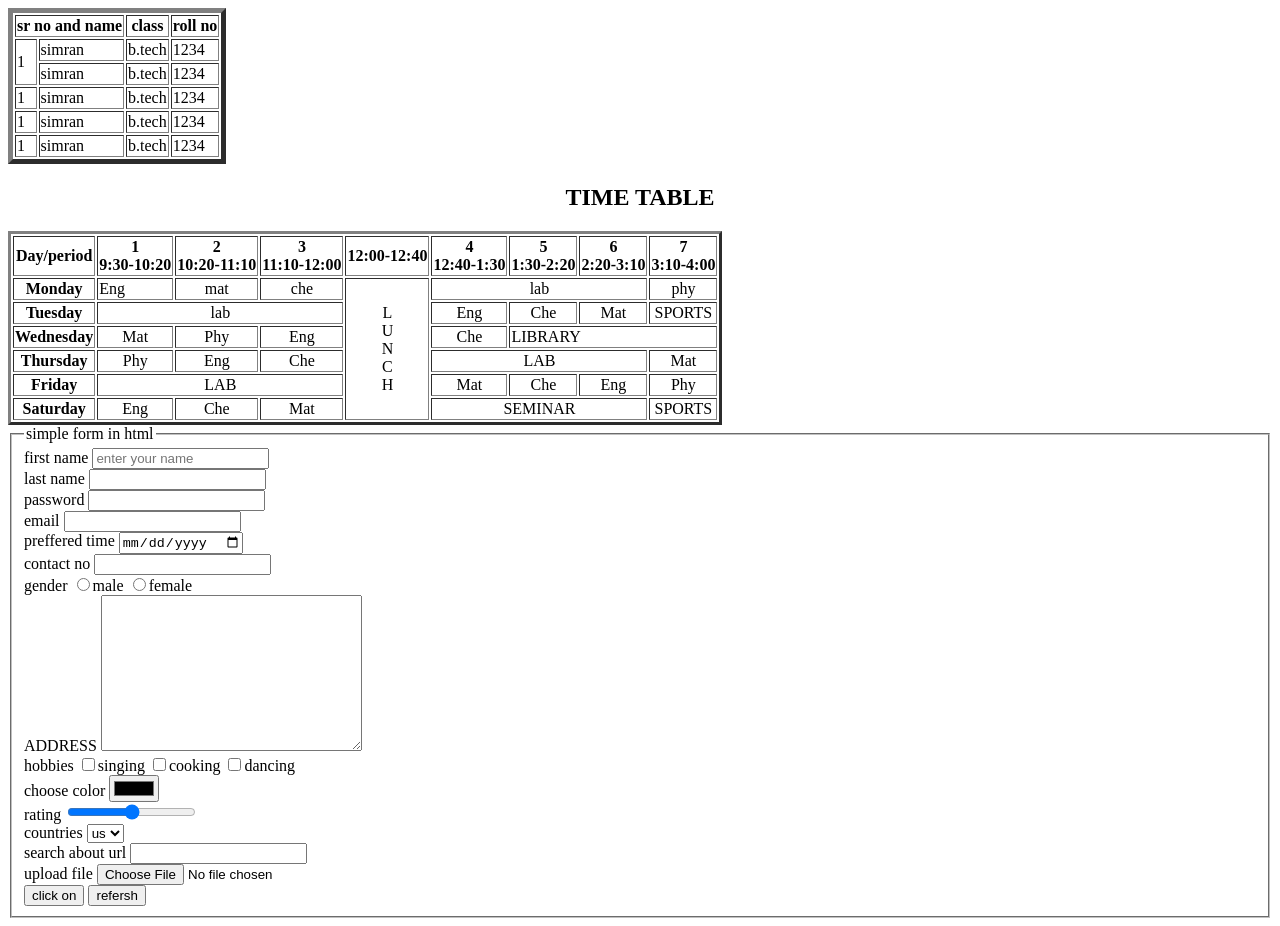
<file: html/index.html>
<!DOCTYPE html>
<html lang="en">
<head>
    <meta charset="UTF-8">
    <meta name="viewport" content="width=device-width, initial-scale=1.0">
    <title>Document</title>
</head>
<body>
<!-- what is full stack :- coblmation of three tiers
    backhead +data based + frent head

   1. frent head:- hlml css  javascript

   2.  back head:- php, java, python 

   3. html :- basic structure of the web page

   4.  css :- to provide the styling to the web page

    5. javascript :-provide logical functionality.

   6.  html :- hyper text markup langauge. markup langauge  mean we have star tag and end tag name and provide web browers output

   7.  html vargern :- currenty we use html5

   8. devpler name html is tim barner lee

     -->

<!--     
    <h1>HELLO</h1>
    <h2>hello2</h2>
    <h3>hello3</h3>
    <h4>hello4</h4>
    <h5>hello</h5>
    <h6>hello6</h6>

    <p>Lorem ipsum dolor sit amet, consectetur adipisicing elit. Praesentium hic cum accusamus inventore, vitae ab.</p>
    <pre>Lorem ipsum dolor sit amet consectetur adipisicing elit. Error, consectetur                  . Dolor harum soluta sunt.</pre>
    <u>hello word</u><br>
    <i>hollo sir</i><br>
    <small>hello</small><br>
    <del>to word</del><br>
    <em>hello</em><br>
    <mark>to word of write</mark><br>
    <b>super name</b><br>
    <ins>i am to go</ins><br>
    <i>to go rite side</i><br>
    <hr>
    <strong>to wifi con </strong><br>
    <a href="https://getbootstrap.com/docs/5.3/getting-started/introduction/" target="_blank">boststape</a> -->

<!-- 

    <img src="C:\Users\sr070\OneDrive\Pictures\Screenshots\my2.png" alt="sumit pic" height="200" width="200">
    <a href="https://getbootstrap.com/docs/5.3/getting-started/introduction/" target="_blank">
        <img src="C:\Users\sr070\OneDrive\Pictures\Screenshots\my2.png" alt="ss">
    </a><br>

    h<sub>2</sub>o <br>   
    a<sup>2</sup>+b <sup>2</sup>
    <br> 
    <ol type="A">
        <li>sumit rana</li>
        <li>sumit rana</li>
        <li>sumit rana</li>
        <li>sumit rana</li>


    </ol>
    <br>
    <ul type="square">
        <li>sumit rana</li>
        <li>sumit rana</li>
        <li>sumit rana</li>
        <li>sumit rana</li>
    </ul>
    <br> -->
    <!-- <dl>
        <dt>sumit</dt>
        <dd>i am doing job</dd>
        <dt>sumit</dt>
        <dd>i am doing job</dd>
        <dt>sumit</dt>
        <dd>i am doing job</dd>
        <dt>sumit</dt>
        <dd>i am doing job</dd>
    </dl> -->
    <!--  table tag  -->
  <table border="5" >
   <tr>
    <th colspan="2">sr no and name</th>
   
    <th>class</th>
    <th>roll no</th>
   </tr>
 <tr>
    <td rowspan="2">1</td>
    <td>simran</td>
    <td>b.tech</td>
    <td>1234</td>
 </tr>
 <tr>
   
    <td>simran</td>
    <td>b.tech</td>
    <td>1234</td>
  </tr>
  <tr>
    <td>1</td>
    <td>simran</td>
    <td>b.tech</td>
    <td>1234</td>
</tr>
<tr>
    <td>1</td>
    <td>simran</td>
    <td>b.tech</td>
    <td>1234</td>
</tr>
<tr>
    <td>1</td>
    <td>simran</td>
    <td>b.tech</td>
    <td>1234</td>
</tr>
</table>

<table border="3"><h2><center>TIME TABLE</center></h2>
    <tr>
    <th>Day/period</th>
    <th><center>1</center>9:30-10:20</th>
    <th><center>2</center>10:20-11:10</th>
    <th><center>3</center>11:10-12:00</th>
    <th><center></center>12:00-12:40</th>
    <th><center>4</center>12:40-1:30</th>
    <th><center>5</center>1:30-2:20</th>
    <th><center>6</center>2:20-3:10</th>
    <th><center>7</center>3:10-4:00</th>
    </tr>

    <tr><th><center>Monday</center></th><td>Eng</td>
    <td><center>mat</center></td>
    <td><center>che</center></td>
    
    <td rowspan="6"><center>L<br>U<br>N<br>C<br>H</center></td>
    <td colspan="3"><center>lab</center></td>
    
    <td><center>phy</center></td>
    </tr>

    <tr>
        <th><center>Tuesday</center></th>
        <td colspan="3"><center>lab</center></td>
        
        
        <td><center>Eng</center></td>
        <td><center>Che</center></td>
        <td><center>Mat</center></td>
        <td><center>SPORTS</center></td>
    </tr>
    <tr>
    <th><center>Wednesday</center></th>
    <td><center>Mat</center></td>
    <td><center>Phy</center></td>
    <td><center>Eng</center></td>
    <td><center>Che</center></td>
    <td colspan="3">LIBRARY</td>
    </tr>
    <tr>
        <th><center>Thursday</center></th>
        <td><center>Phy</center></td>
        <td><center>Eng</center></td>
        <td><center>Che</center></td>
        <td colspan="3"><center>LAB</center></td>
        <td><center>Mat</center></td>

    </tr>
    <tr>
        <th><center>Friday</center></th>
        <td colspan="3"><center>LAB</center></td>
        <td><center>Mat</center></td>
        <td><center>Che</center></td>
        <td><center>Eng</center></td>
        <td><center>Phy</center></td>
    </tr>
    <tr>
        <th><center>Saturday</center></th>
        <td><center>Eng</center></td>
        <td><center>Che</center></td>
        <td><center>Mat</center></td>
        <td colspan="3"><center>SEMINAR</center></td>
        <td><center>SPORTS</center></td>
    </tr>

</table>

<!--  form: to collect the input from the user  -->
<form>
    <fieldset>
        <legend>simple form in html</legend>
        <label>first  name</label>
        <input type="text" required placeholder="enter your name"><br>
          <label>last name</label>
        <input type="text"><br>
          <label>password</label>
        <input type="password"><br>
          <label>email</label>
        <input type="email"><br>
          <label>preffered time</label>
        <input type="date"><br>
          <label>contact no</label>
        <input type="tel"><br>
          <label>gender</label>
        <input type="radio" name="gen">male
          <input type="radio"name="gen">female<br>
          <label>ADDRESS</label>
          <textarea rows="10" cols="30"></textarea><br>
          <label for="">hobbies</label>
          <input type="checkbox">singing
            <input type="checkbox">cooking
              <input type="checkbox">dancing<br>
              <label>choose color</label>
              <input type="color"><br>
              <label>rating</label>
              <input type="range"><br>
              <label for="">countries</label>
              <select>
                <option>us</option>
                 <option>us</option>
                  <option>us</option>
                   <option>us</option>
              </select><br>
              <label>search about url</label>
              <input type="url"><br>
              <label>upload file</label>
              <input type="file"><br>
              <button type="submit">click on</button>
               <button type="reset">refersh</button>
    </fieldset>
</form>
<!-- what is attribute
 what is html element 
 what is attribute
 what is meta tags
 what is css
 types of css
 difference etwen inlne elemnt and block element
 what is semantic tag
 self cosing tag 
 boilerlate
 current vesrion html
what is the dffeence bw html and html5.
-->


    
</body>
</html>
</file>
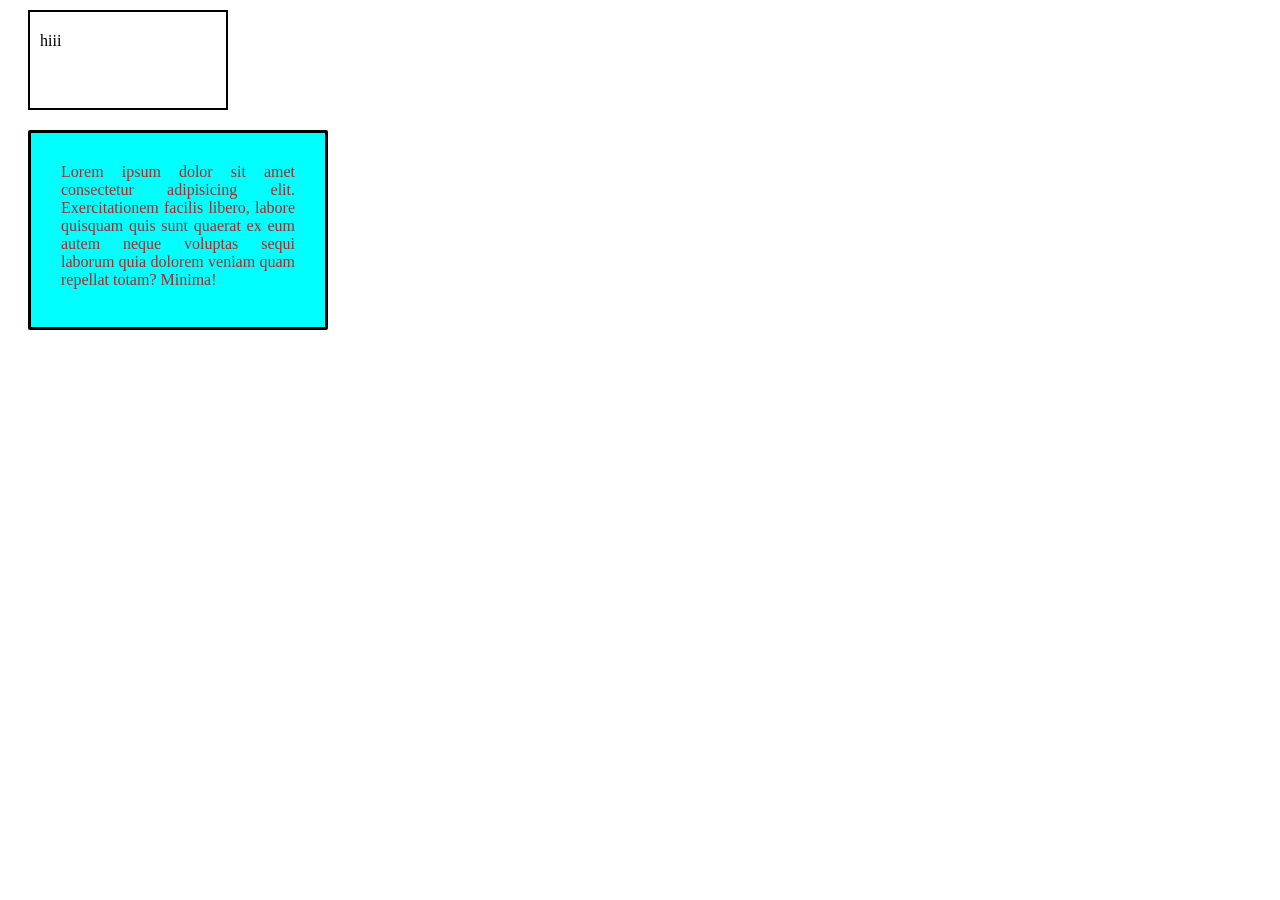
<file: html/boxmodel.html>
<!DOCTYPE html>
<html lang="en">
<head>
    <meta charset="UTF-8">
    <meta name="viewport" content="width=device-width, initial-scale=1.0">
    <title>box model</title>
    <link rel="stylesheet" href="../css/boxtasks.css">
    <style>
        .container{
            height:100px;
            width:200px;
            border:2px solid black;
            padding: 20px 40px 30px 10px;
            box-sizing: border-box;
            margin: 10px 30px 20px 20px;
        }
        .ss{
            width: 300px;
            height: 200px;
            border: 3px solid black;
            padding: 30px;
            margin: 20px;
            box-sizing: border-box;
            background-color: aqua;
            color: brown;
            border-radius: 2px;
            text-align: justify;
            /* text-transform: uppercase; */
            /* text-indent: 30px; */
            /* text-decoration-line: underline ; */
            /* text-decoration-style: wavy;
            text-decoration-thickness: 2px;
            text-decoration-color: aquamarine;
            line-height: 60px;
            word-spacing: 20px;
            letter-spacing: 20px;
            text-shadow: 3px 3px 1px rgb(166, 12, 37); */

            
        }
        .ss1{
            width: 300px;
            height: 200px;
            border: 3px solid black;
            padding: 30px;
            margin-left: 300px;
            box-sizing: border-box;
            background-color: aqua;
            color: brown;
            border-radius: 2px;
            /* justify-self: center; */
            background-image: image("C:\Users\sr070\OneDrive\Desktop\redstore\images\w1 (3).jpg");


            
        }
        .ss2{
            width: 300px;
            height: 200px;
            border: 3px solid black;
            padding: 30px;
            margin: 20px;
            box-sizing: border-box;
            background-color: aqua;
            color: brown;
            border-radius: 2px;
            justify-self: center;


            
        }
        .ss3{
            width: 300px;
            height: 200px;
            border: 3px solid black;
            padding: 30px;
            margin-right: 300px;
            box-sizing: border-box;
            background-color: aqua;
            color: brown;
            border-radius: 2px;
            justify-self: end;


            
        }
        .ss4{
            width: 300px;
            height: 200px;
            border: 3px solid black;
            padding: 30px;
            margin: 20px;
            box-sizing: border-box;
            background-color: aqua;
            color: brown;
            border-radius: 2px;
            justify-self: end;


            
        }
        .ss5{
            width: 300px;
            height: 200px;
            border: 3px solid black;
            padding: 30px;
            margin: 20px;
            box-sizing: border-box;
            background-color: aqua;
            color: brown;
            border-radius: 2px;
            justify-self: end;


            
        }
        .ss6{
            width: 300px;
            height: 200px;
            border: 3px solid black;
            padding: 30px;
            margin-right: 300px;
            box-sizing: border-box;
            background-color: aqua;
            color: brown;
            border-radius: 2px;
            justify-self: end;


            
        }
        /* .ss7{
            width: 300px;
            height: 200px;
            border: 3px solid black;
            padding: 30px;
            margin: 20px;
            box-sizing: border-box;
            background-color: aqua;
            color: brown;
            border-radius: 2px;
            justify-self: end; */


            
        
        .ss8{
            width: 300px;
            height: 200px;
            border: 3px solid black;
            padding: 30px;
            margin-left: 300px;
            box-sizing: border-box;
            background-color: aqua;
            color: brown;
            border-radius: 2px;
            justify-self: start;


            
        }
        .ss9{
            width: 300px;
            height: 200px;
            border: 3px solid black;
            padding: 30px;
            margin: 20px;
            box-sizing: border-box;
            background-color: aqua;
            color: brown;
            border-radius: 2px;
            justify-self: start;


            
        }
        .s1{
          height:300px;
          width:400px;
          /* border: 2px solid black; */
       /* border-width: 3px;
       border-style: solid;
       border-color: black; */
       /* border-top-width: 10px;
       border-top-style: dotted;
       border-top-color: aquamarine;
       border-left-width: 10px;
       border-left-style: dotted;
       border-left-color: aquamarine; */
       border: 5px solid black;
       /* border-radius: 15px; */
       border-top-left-radius: 20px;
       border-bottom-right-radius:20px;
       font-size: 30px;
       font-weight: bold;
       font-style: italic;
       font-family:'Lucida Sans', 'Lucida Sans Regular', 'Lucida Grande', 'Lucida Sans Unicode', Geneva, Verdana, sans-serif;
       font-variant: small-caps;

        }
        
    </style>
</head>
<body>
    <!--  box model :- it is reactangle based box which consist these content 
      content>padding>border>margin
      content :- nornam text inside the box
      padding:- extra space arrounding the content
      border:it is container outside the box
      margin:- outerspace of the border side.
      -->
    <div class="container">
          hiii
    </div>

    <div class="ss">
        Lorem ipsum dolor sit amet consectetur adipisicing elit. Exercitationem facilis libero, 
        labore quisquam quis sunt quaerat ex eum autem neque voluptas sequi laborum quia dolorem veniam quam repellat totam? Minima!
    </div>
     <!-- <div class="ss1">
        Lorem ipsum dolor sit amet consectetur adipisicing elit. Exercitationem facilis libero, 
        labore quisquam quis sunt quaerat ex eum autem neque voluptas sequi laborum quia dolorem veniam quam repellat totam? Minima!
    </div>
     <div class="ss2">
        Lorem ipsum dolor sit amet consectetur adipisicing elit. Exercitationem facilis libero, 
        labore quisquam quis sunt quaerat ex eum autem neque voluptas sequi laborum quia dolorem veniam quam repellat totam? Minima!
    </div>
     <div class="ss3">
        Lorem ipsum dolor sit amet consectetur adipisicing elit. Exercitationem facilis libero, 
        labore quisquam quis sunt quaerat ex eum autem neque voluptas sequi laborum quia dolorem veniam quam repellat totam? Minima!
    </div>
     <div class="ss4">
        Lorem ipsum dolor sit amet consectetur adipisicing elit. Exercitationem facilis libero, 
        labore quisquam quis sunt quaerat ex eum autem neque voluptas sequi laborum quia dolorem veniam quam repellat totam? Minima!
    </div>
    <div class="ss5">
        Lorem ipsum dolor sit amet consectetur adipisicing elit. Exercitationem facilis libero, 
        labore quisquam quis sunt quaerat ex eum autem neque voluptas sequi laborum quia dolorem veniam quam repellat totam? Minima!
    </div>
    <div class="ss6">
        Lorem ipsum dolor sit amet consectetur adipisicing elit. Exercitationem facilis libero, 
        labore quisquam quis sunt quaerat ex eum autem neque voluptas sequi laborum quia dolorem veniam quam repellat totam? Minima!
    </div>
    <!-- <div class="ss7">
        Lorem ipsum dolor sit amet consectetur adipisicing elit. Exercitationem facilis libero, 
        labore quisquam quis sunt quaerat ex eum autem neque voluptas sequi laborum quia dolorem veniam quam repellat totam? Minima!
    </div> 
    <div class="ss8">
        Lorem ipsum dolor sit amet consectetur adipisicing elit. Exercitationem facilis libero, 
        labore quisquam quis sunt quaerat ex eum autem neque voluptas sequi laborum quia dolorem veniam quam repellat totam? Minima!
    </div>
    <div class="ss9">
        Lorem ipsum dolor sit amet consectetur adipisicing elit. Exercitationem facilis libero, 
        labore quisquam quis sunt quaerat ex eum autem neque voluptas sequi laborum quia dolorem veniam quam repellat totam? Minima!
    </div>
     <div class="s1">
        Lorem ipsum dolor sit amet consectetur adipisicing elit. Exercitationem facilis libero, 
        labore quisquam quis sunt quaerat ex eum autem neque voluptas sequi laborum quia dolorem veniam quam repellat totam? Minima!
    </div>
<!-- 
    box model tasks 

    <div class="t1">

    </div>


    <div class="t2">

    </div>

    <div class="t3">
        <p>Lorem ipsum, dolor sit amet consectetur adipisicing elit. Voluptates, voluptas! Quod consequatur neque reprehenderit, temporibus nemo repudiandae laudantium id perspiciatis molestiae porro, excepturi in omnis voluptatum voluptates non perferendis unde.</p>

    </div>

    <div>
        <div class="tw1"></div>
        <div class="tw2"></div>
    </div>

    <div class="t5">
          t5
    </div>
    <div class=" t6">

    </div>
    <div class="t7">

    </div>
    <div class="t8">

    </div>
<br><br>

    <div class="t9">

    </div>
    <br><br>
    <div class="t10">
      
    </div>
    <br><br>
    <div class="t11">


    </div>
    <br><br>
    <div class="t12">
        <p>Lorem ipsum dolor sit amet consectetur adipisicing elit. Quas perferendis, tempore inventore nemo voluptas saepe vero minus laborum tenetur aspernatur sunt ea sequi? Laborum vero perferendis, consectetur est beatae quae.</p>
    </div>
    <div class="t112">
        <p>Lorem ipsum dolor sit amet consectetur adipisicing elit. Aperiam vel, exercitationem magni voluptatum reprehenderit debitis, quae enim et deserunt pariatur quam, quod similique quidem amet hic aliquam non sequi sint!</p>
    </div>
    <br><br>
    <div class="t13">
    <p>Lorem ipsum dolor sit amet consectetur, adipisicing elit. A libero illo corrupti deserunt magni odit sit repellat? Quibusdam eius tempora iure, quam alias maxime nulla dolorem fugiat obcaecati deleniti accusamus.</p>
    </div>
    <div class="t113">
      <p>Lorem ipsum dolor sit, amet consectetur adipisicing elit. Maiores natus ipsam officiis omnis alias unde quaerat! Sequi sint praesentium quia perspiciatis odit quod dolor, ullam id reiciendis velit earum facere!</p>
    </div>

    <div class="t14" >
        <h1>hello world</h1>
        <p>Lorem ipsum dolor sit amet consectetur adipisicing elit. Obcaecati consequuntur autem nulla aliquid recusandae neque dolore saepe laudantium ipsa, est beatae alias officiis eius quibusdam voluptatum magni impedit vero. Eligendi.</p>
    </div>

<p style="background-image: url('C:\Users\sr070\OneDrive\Desktop\redstore\images\w1 (3).jpg'); " >
Lorem ipsum dolor sit amet consectetur, adipisicing elit. Mollitia nihil dignissimos eius sit consequuntur officia maxime sunt, repellat earum ullam, similique obcaecati non nisi enim blanditiis ad possimus iusto vero.
</p> -->



    




</body>
</html>
</file>
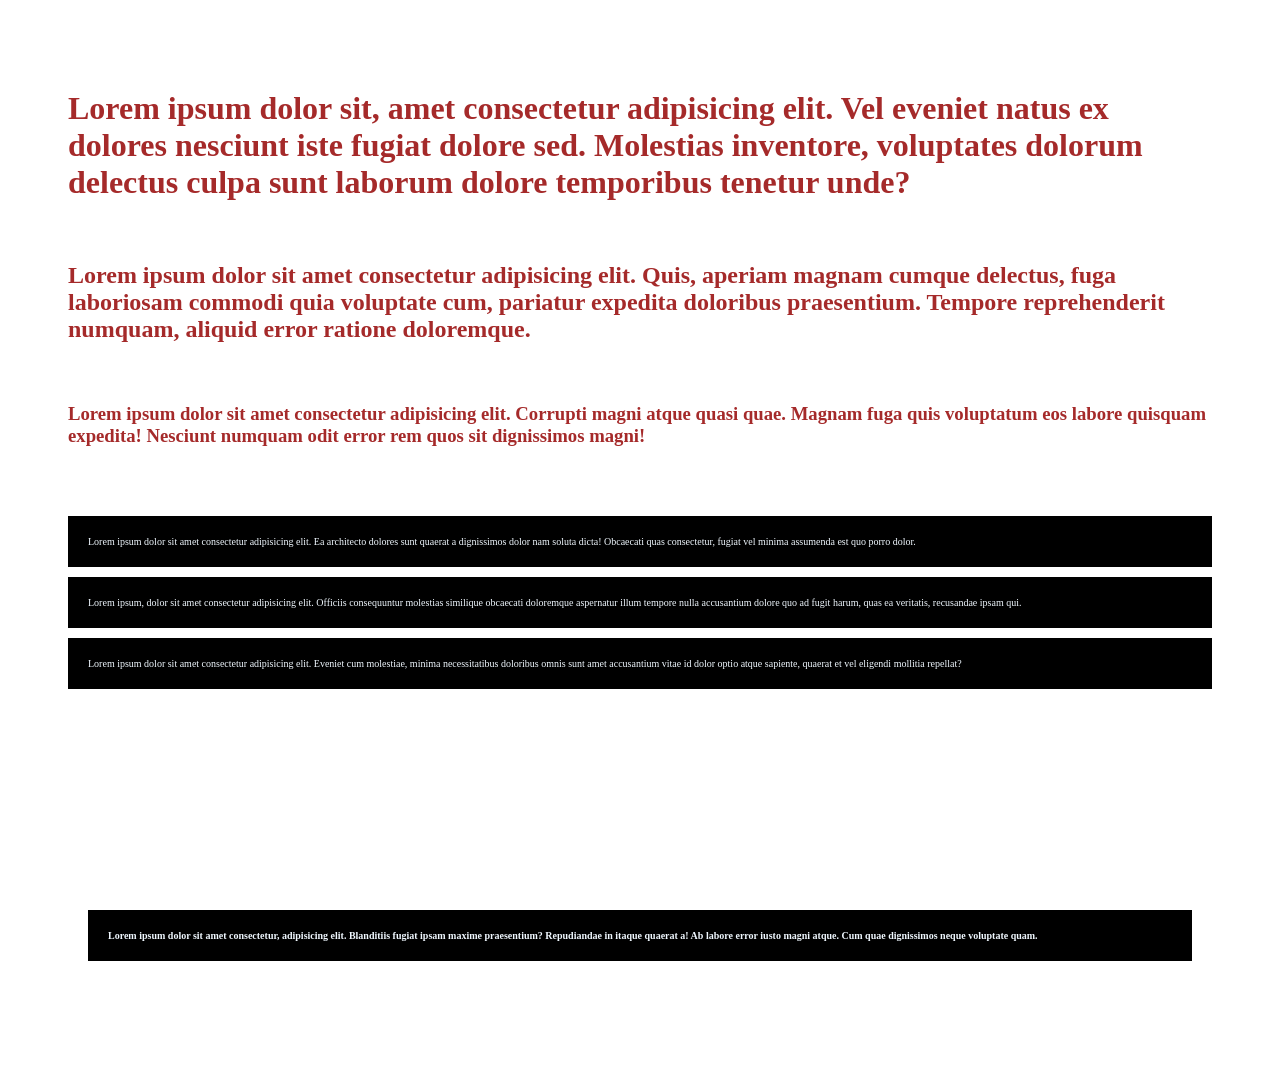
<file: html/day1.html>
<!DOCTYPE html>
<html lang="en">
<head>
    <meta charset="UTF-8">
    <meta name="viewport" content="width=device-width, initial-scale=1.0">
    <title>Document</title>
    <link rel="stylesheet" href="../css/tasts.css">
    <!-- intarnal -->
     <style>
        
            /* font-size: 45px;
            background-color: blueviolet;
            color: black;
        } */
         /* h2{
            color: blue;
            font-size: 20px;
         }
         div{
            width: 50px;
            height: 50px;
            background-color: aquamarine;

         }
         p{
            color: chocolate;

         } */


     </style>
</head>
<body>
    <!-- css :- css is stands for cascading style sheets.
     which is use to make a interactive wbsites
     it provides the styling to the basic structue of the web page.
     css make respnsive layout.
     we have three tpesof css
     inline :
     extenal
     inernal

      -->
     <!-- linline -->
      <!-- <p >Lorem ipsum dolor sit amet consectetur adipisicing elit. Esse corporis rerum blanditiis rem tempora quod ullam cum odio, tempore a?</p> -->

      <!-- selecter:- 
      
           simpal selecter:- element selecter(name),class(.),id(#),univrasal(*) 
           commicater selecter:- grup selecter(,), decs  selecter(spec), seb chaild(<)
           prsudo class and prsudo element-: :link,::after,::
           attribute selecter:- input[type="text"]
      -->
    


                      <!-- tasks to css based -->
                       <!-- inline css -->
         <!-- <h1 style=" color: aqua; font-size: 50px;">1.hello i am student</h1>  -->
         
         <!-- <p style="background-color: blueviolet; text-align: center;"> 2.Lorem ipsum dolor sit amet consectetur, adipisicing elit. Sed dolor illo sint quia quod. Veritatis modi quam amet nostrum pariatur!</p> -->
         <!-- <button type="button" style="background-color: brown; color: azure; padding: 15px;">click on</button> -->

                <!-- interanl css -->
         
        <!-- <h2>heloo hello hello</h2> -->

        <!-- <div>
            
        </div> -->

        <!-- <p>Lorem ipsum dolor sit amet consectetur, adipisicing elit. Eius asperiores recusandae tempora a, ad placeat laboriosam, provident quia accusamus dolor magnam doloremque earum reiciendis voluptas minus qui! Modi, iste sint?</p> -->

                      <!-- external css -->

        <!-- <div>

        </div>
        <button type="button">button</button>

        <h1 id="box">Lorem ipsum dolor sit amet consectetur adipisicing elit. Delectus fuga rerum corporis consequatur dolorum, ratione placeat, officia quis accusantium minus harum error tempore vero dolor suscipit. Hic necessitatibus totam consectetur.</h1>
        <div class="card"></div>
        <div class="card"></div>
        <div class="card"></div>
        <div class="card"></div> -->




        <!-- css selector tasks -->


        <!-- <p>Lorem ipsum dolor sit amet, consectetur adipisicing elit. Inventore repellat quo assumenda nemo reprehenderit repellendus est, dolores quae cupiditate in accusamus quas similique quibusdam voluptatum saepe rem accusantium quia expedita?</p>
        <p id="musi2">Lorem ipsum dolor sit amet consectetur adipisicing elit. <mark> Nam magni perferendis quisquam,</mark> mollitia temporibus itaque id tempore culpa repellat ipsam ut enim dolores asperiores vel aspernatur hic quo magnam aut.</p>
        <p>Lorem ipsum dolor sit amet consectetur adipisicing elit. Tempora reprehenderit sed aliquam repellendus voluptate illum nesciunt omnis incidunt excepturi accusamus laudantium saepe corrupti pariatur veritatis dolore, sequi fuga necessitatibus ad.</p> -->


        <!-- <h2 class="musi"><b>Lorem ipsum dolor sit amet consectetur, adipisicing elit. Minima, quisquam beatae quidem corrupti eius nisi quasi sit earum cumque! Dicta inventore saepe cum id dolores commodi explicabo, accusamus earum delectus.</b></h2> -->

        <h1>Lorem ipsum dolor sit, amet consectetur adipisicing elit. Vel eveniet natus ex dolores nesciunt iste fugiat dolore sed. Molestias inventore, voluptates dolorum delectus culpa sunt laborum dolore temporibus tenetur unde?</h1>
        <h2>Lorem ipsum dolor sit amet consectetur adipisicing elit. Quis, aperiam magnam cumque delectus, fuga laboriosam commodi quia voluptate cum, pariatur expedita doloribus praesentium. Tempore reprehenderit numquam, aliquid error ratione doloremque.</h2>
        <h3>Lorem ipsum dolor sit amet consectetur adipisicing elit. Corrupti magni atque quasi quae. Magnam fuga quis voluptatum eos labore quisquam expedita! Nesciunt numquam odit error rem quos sit dignissimos magni!</h3>


        <div>
            <p>Lorem ipsum dolor sit amet consectetur adipisicing elit. Ea architecto dolores sunt quaerat a dignissimos dolor nam soluta dicta! Obcaecati quas consectetur, fugiat vel minima assumenda est quo porro dolor.</p>
            <p>Lorem ipsum, dolor sit amet consectetur adipisicing elit. Officiis consequuntur molestias similique obcaecati doloremque aspernatur illum tempore nulla accusantium dolore quo ad fugit harum, quas ea veritatis, recusandae ipsam qui.</p>
            <p>Lorem ipsum dolor sit amet consectetur adipisicing elit. Eveniet cum molestiae, minima necessitatibus doloribus omnis sunt amet accusantium vitae id dolor optio atque sapiente, quaerat et vel eligendi mollitia repellat?</p>
        </div>


        <div>
            <h1>
                <h2>
                    <h3>
                        <p>Lorem ipsum dolor sit amet consectetur, adipisicing elit. Blanditiis fugiat ipsam maxime praesentium? Repudiandae in itaque quaerat a! Ab labore error iusto magni atque. Cum quae dignissimos neque voluptate quam.</p>
                    </h3>
                </h2>
            </h1>
        </div>
        

        

</body>  


</html>
</file>
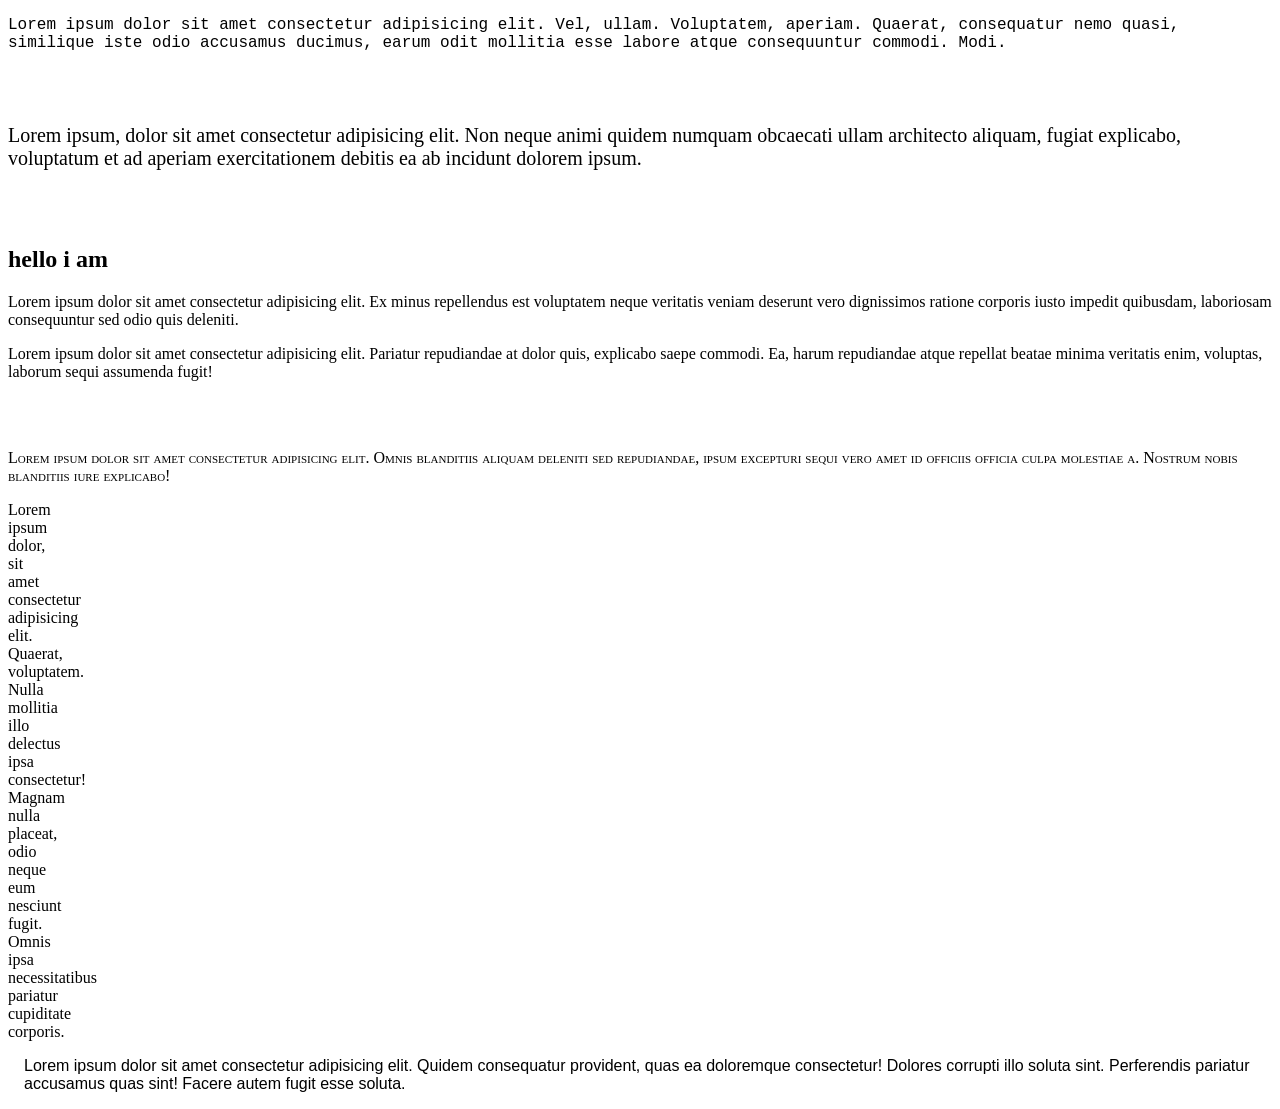
<file: html/font.html>
<!DOCTYPE html>
<html lang="en">
<head>
    <meta charset="UTF-8">
    <meta name="viewport" content="width=device-width, initial-scale=1.0">
    <title>Document</title>
</head>
<body>
    <p style="font-family: 'Courier New', Courier, monospace;">Lorem ipsum dolor sit amet consectetur adipisicing elit. Vel, ullam. Voluptatem, aperiam. Quaerat, consequatur nemo quasi, similique iste odio accusamus ducimus, earum odit mollitia esse labore atque consequuntur commodi. Modi.</p>

    <br><br>
    <p style="font-size:20px;">Lorem ipsum, dolor sit amet consectetur adipisicing elit. Non neque animi quidem numquam obcaecati ullam architecto aliquam, fugiat explicabo, voluptatum et ad aperiam exercitationem debitis ea ab incidunt dolorem ipsum.</p>
    <br><br>
    <div>
        <h2 style="font-style: bold;">hello i am </h2>
        <p>Lorem ipsum dolor sit amet consectetur adipisicing elit. Ex minus repellendus est voluptatem neque veritatis veniam deserunt vero dignissimos ratione corporis iusto impedit quibusdam, laboriosam consequuntur sed odio quis deleniti.</p>
    </div>
  <p style="font-family: 'Times New Roman', Times, serif;">
    Lorem ipsum dolor sit amet consectetur adipisicing elit. Pariatur repudiandae at dolor quis, explicabo saepe commodi. Ea, harum repudiandae atque repellat beatae minima veritatis enim, voluptas, laborum sequi assumenda fugit!
  </p><br><br>
   <p style="font-variant: small-caps;">
    Lorem ipsum dolor sit amet consectetur adipisicing elit. Omnis blanditiis aliquam deleniti sed repudiandae, ipsum excepturi sequi vero amet id officiis officia culpa molestiae a. Nostrum nobis blanditiis iure explicabo!
   </p>



   <div>
    <p style="font-family: Cambria, Cochin, Georgia, Times, 'Times New Roman', serif; max-width: 10px;">
        Lorem ipsum dolor, sit amet consectetur adipisicing elit. Quaerat, voluptatem. Nulla mollitia illo delectus ipsa consectetur! Magnam nulla placeat, odio neque eum nesciunt fugit. Omnis ipsa necessitatibus pariatur cupiditate corporis.
    </p>
   </div>


   <p style="font-weight: 300; margin: 1rem; font-family: 'Gill Sans', 'Gill Sans MT', Calibri, 'Trebuchet MS', sans-serif;">
    Lorem ipsum dolor sit amet consectetur adipisicing elit. Quidem consequatur provident, quas ea doloremque consectetur! Dolores corrupti illo soluta sint. Perferendis pariatur accusamus quas sint! Facere autem fugit esse soluta.
   </p>

   


</body>
</html>
</file>
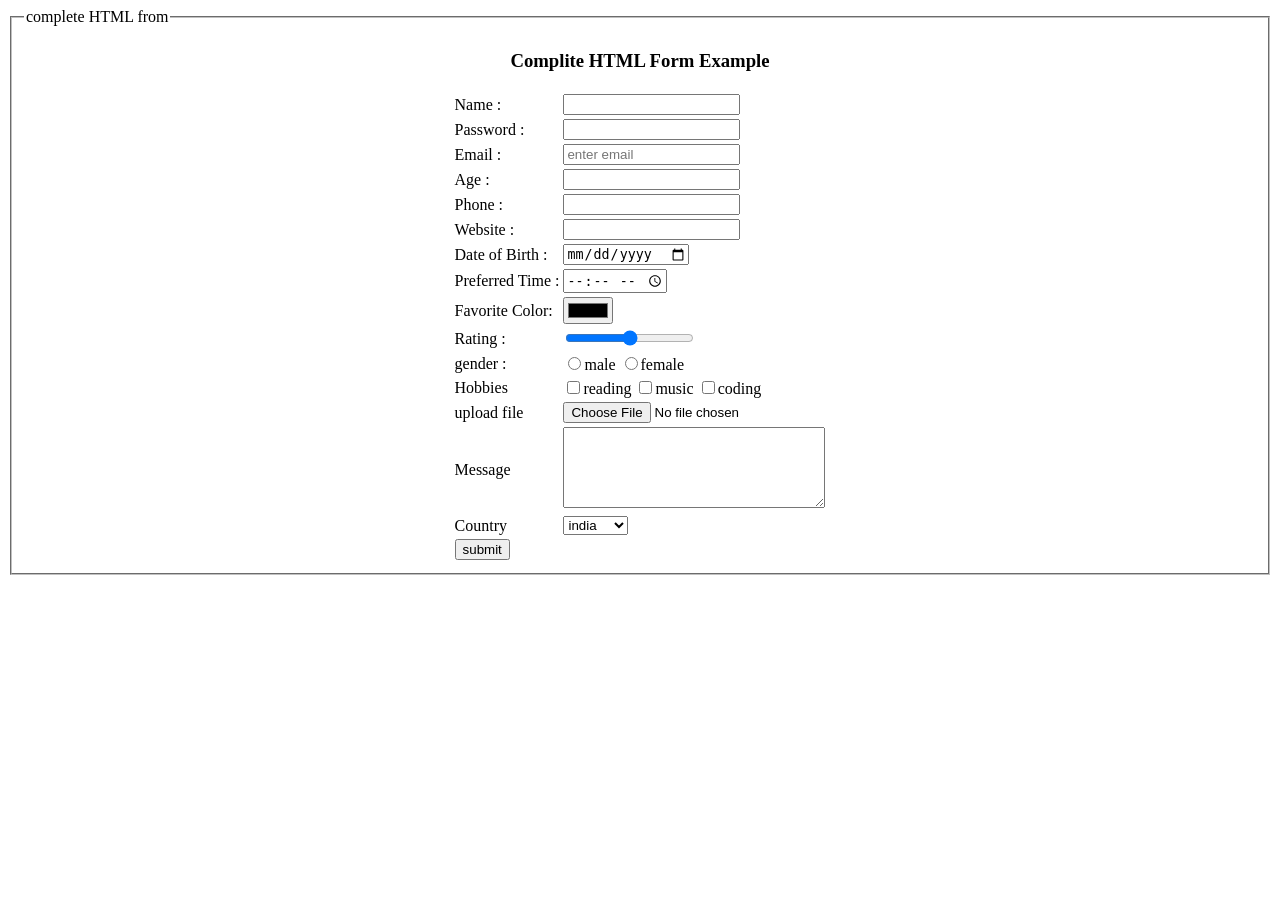
<file: html/from.html>
<!DOCTYPE html>
<html lang="en">
<head>
    <meta charset="UTF-8">
    <meta name="viewport" content="width=device-width, initial-scale=1.0">
    <title>Document</title>
</head>
<body>
    <fieldset>
        <legend>complete HTML from</legend>

        <center>
           <table>
            
            <h3>Complite HTML Form Example</h3>
            <tr>
                <td><label for="Name">Name :</label></td>
                <td><input type="text"></td>
            </tr>

            <tr>
                <td><label for="Password">Password :</label></td>
                <td><input type="password"></td>
            </tr>
            <tr>
                <td><label >Email :</label></td>
                <td><input type="email" required placeholder="enter email"></td>
            </tr>
            <tr>
                <td><label for="Age">Age :</label></td>
                <td><input type="age"></td>
            </tr>
            <tr>
                <td><label for="Phone">Phone :</label></td>
                <td><input type="tel"></td>
            </tr>
            <tr>
                <td><label for="Website">Website :</label></td>
                <td><input type="url"></td>
            </tr>
            <tr>
                <td><label for="Date">Date of Birth :</label></td>
                <td><input type="date"></td>
            </tr>
            <tr>
                <td><label for="">Preferred Time :</label></td>
                <td><input type="time"></td>
            </tr>
            <tr>
                <td><label for="color"> Favorite Color:</label></td>
                <td><input type="color"></td>
            </tr>
            <tr>
                <td><label for="Name">Rating :</label></td>
                <td><input type="range"></td>
            </tr>
            <tr>
                <td><label >gender :</label></td>
                <td><input type="radio" name=" gen">male 
                    <input type="radio" name="gen">female</td>
            </tr>
            <tr>
                <td><label for="">Hobbies</label></td>
                <td><input type="checkbox">reading
                <input type="checkbox">music
                <input type="checkbox">coding</td>
            </tr>
            <tr>
                <td><label for="">upload file</label></td>
                <td><input type="file"></td>
            </tr>
            <tr>
                <td><label for="">Message</label></td>
                <td><textarea name="" id="" cols="30" rows="5"></textarea></td>
            </tr>
            <tr>
                <td><label for="">Country</label></td>
                <td><select name="" id="">
                <option value="">india</option>
                <option value="">Chaina</option>
                <option value="">USA</option>
                 </select></td>
            </tr>
            <tr> 
                <td><input type="submit"  value="submit"></td>
            </tr>
           </table>
        </center>
    </fieldset>


    <!-- <hr>
<div style="border: 2; width: 300px; height: 30px; margin-left: 300px;" >
    <fieldset>
        <legend>from to side</legend>
        
            <form>
               <h3 style="color: chartreuse;">Registration Form</h3>
               <label for="">First Name :</label> <br>
               <input type="text" ">
               <br>
               <label for="">Last Name:</label><br>
               <input type="text"><br>
               <label for="">Email:</label><br>
               <input type="email"><br>
               <label for="">password:</label><br>
               <input type="password"><br>
               <label for="">Re-type Password:</label><br>
               <input type="password"><br>
               <label for="">Contant:</label><br>
               <input type="tel"><br>
               <label for="">Gender:</label><br>
               <select >
                <option value="">male</option>
                <option value="">female</option>
                </select><br><br>
                <input type="submit" style="background-color: chartreuse;">

            </form>
        
    </fieldset> -->
</div>
</body>
</html>
</file>
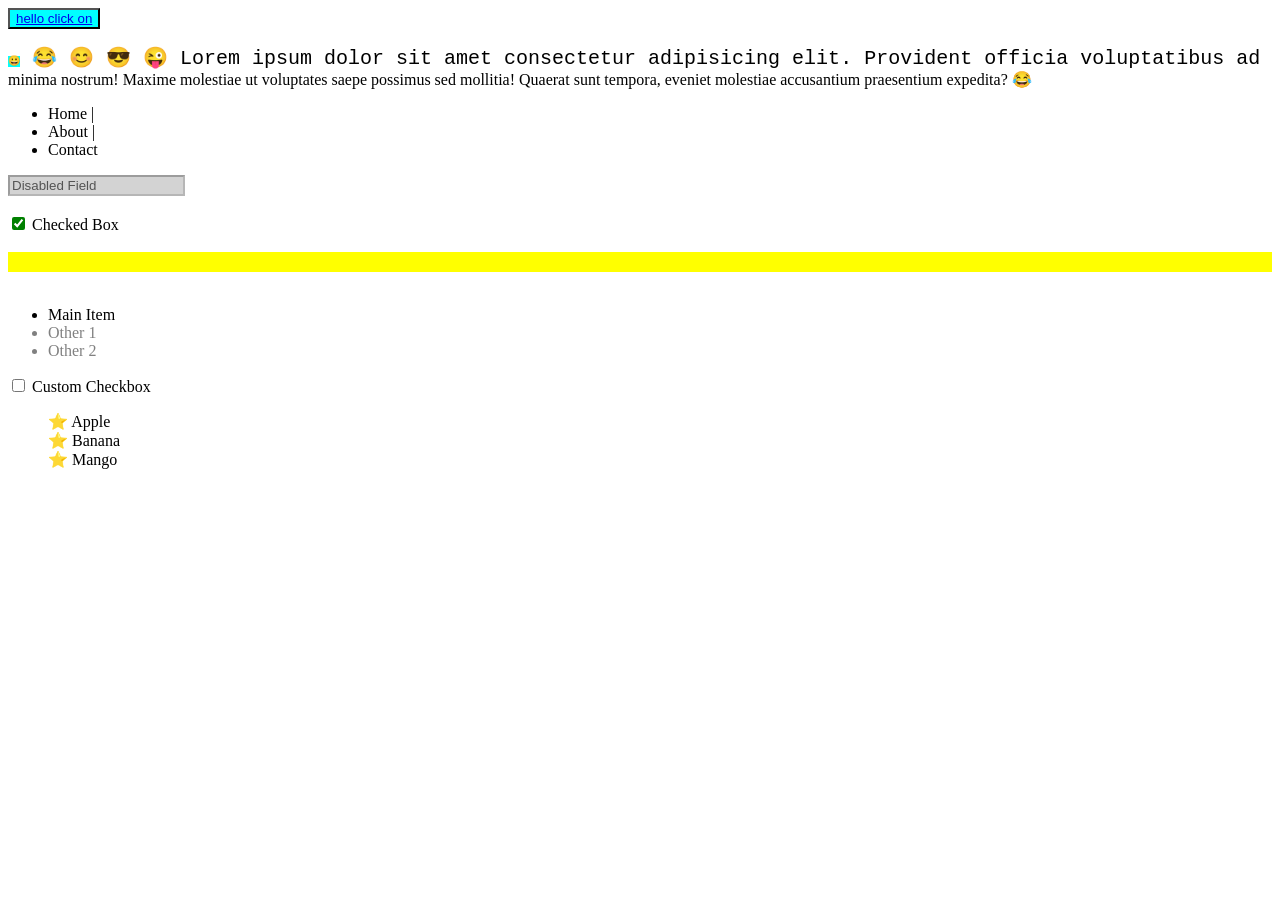
<file: html/pesudoclass.html>
<!DOCTYPE html>
<html lang="en">
<head>
    <meta charset="UTF-8">
    <meta name="viewport" content="width=device-width, initial-scale=1.0">
    <title>Document</title>
    <style>
        /* a:link{
            color: red;
        }
        a:active{
            color: green;
        }
        a:hover{
            background-color: aqua;
        }
        a:visited{
            color: hsl(271, 21%, 55%);
        }
        input:focus{
            border:5px solid black;
        }
        /* p::before{
            content: '😅';
        }
        p::after{
            content:'😅';
        } */
         /* p::first-letter{
            font-size: 20px;
            font-weight: bold;
         }
         p::first-line{
            color: aquamarine;
         }
         p::selection{
            color: pink;
         } */ 


         button,a:hover{
            background-color: aqua;
         }
         p::selection{
            background-color: brown;
         }
         button,a:active{
            color: rgb(160, 95, 96);
         }
         p::first-letter{
            font-size: 10px;
            font-weight: bold;
         }
         p::after{
            content: '😂';
         }
         /* p::before{
            content: '😂';
         }    */
         
         button,a:visited{
            color: rgb(0, 255, 179);
         }
         p::first-letter{
            background-color: aqua;
         }
         p::first-line{
            font-size: 20px;
            font-family: 'Courier New', Courier, monospace;
         }
         p::before{
            content: '😀 😂 😊 😎 😜';
         }
         /* input:checked{
            accent-color: red;
         } */
          /* input[type="cheakbox"]{
             accent-color: rgb(0, 255, 166);
          } */
          .separator li::after {
                content: " | ";
                }
             .separator li:last-child::after {
              content: "";
              }

/* 15. Disabled */
            input:disabled {
             background-color: lightgray;
            }

/* 16. Checked */
              input:checked {
                 accent-color: green;
             }

/* 17. Empty */
              .empty-box:empty {
               background: yellow;
               height: 20px;
              }

/* 18. Except one */
                .exclude li:not(:first-child) {
               color: gray;
               }

/* 19. Custom checkbox */
                   .custom-checkbox input {
                    accent-color: red;
                   }

/* 20. Custom bullets */
                  .custom-list {
                   list-style: none;
                       }
                     .custom-list li::before {
                      content: "⭐ ";
                    }

    </style>
</head>
<body>
    <!--  pesudo class and pesudo selectors 
      :link:- unvisited 
      :active
      :hover
      :visited
      : -->
      <!-- <p>Lorem ipsum, dolor sit amet consectetur adipisicing elit. Quis, voluptate provident maxime expedita ea ut laudantium quo accusantium facere velit corporis est saepe magni error dolorem quae illo! Repudiandae, error?</p>
      <a href="http://">click on me</a>
      <input type="text"> -->

      <button ><a href="http//">hello click on</a>

      </button>

      <p>
        Lorem ipsum dolor sit amet consectetur adipisicing elit. Provident officia voluptatibus ad minima nostrum! Maxime molestiae ut voluptates saepe possimus sed mollitia! Quaerat sunt tempora, eveniet molestiae accusantium praesentium expedita?
      </p>
       
        


      <ul class="separator">
  <li>Home</li>
  <li>About</li>
  <li>Contact</li>
</ul>

<!-- 15 -->
<input type="text" disabled value="Disabled Field"><br><br>

<!-- 16 -->
<input type="checkbox" checked> Checked Box<br><br>

<!-- 17 -->
<div class="empty-box"></div><br>

<!-- 18 -->
<ul class="exclude">
  <li>Main Item</li>
  <li>Other 1</li>
  <li>Other 2</li>
</ul>

<!-- 19 -->
<div class="custom-checkbox">
  <input type="checkbox"> Custom Checkbox
</div>

<!-- 20 -->
<ul class="custom-list">
  <li>Apple</li>
  <li>Banana</li>
  <li>Mango</li>
</ul>
</body>
</html>
</file>
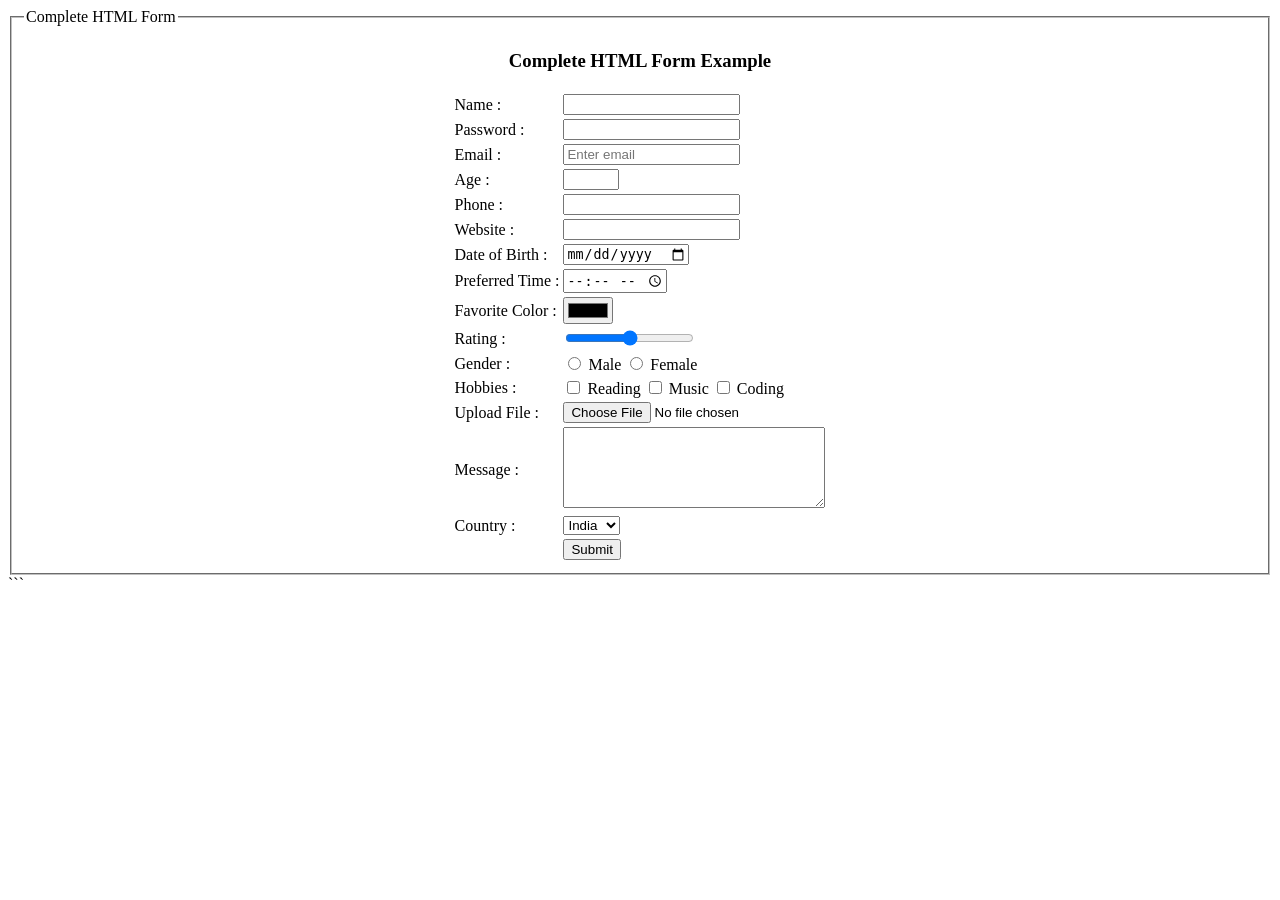
<file: html/ss.html>
<!DOCTYPE html>
<html lang="en">
<head>
<meta charset="UTF-8">
<meta name="viewport" content="width=device-width, initial-scale=1.0">
<title>Complete HTML Form</title>
</head>

<body>

<form>
<fieldset>
<legend>Complete HTML Form</legend>

<center>
<h3>Complete HTML Form Example</h3>

<table>

<tr>
<td><label>Name :</label></td>
<td><input type="text" name="name" required></td>
</tr>

<tr>
<td><label>Password :</label></td>
<td><input type="password" name="password"></td>
</tr>

<tr>
<td><label>Email :</label></td>
<td><input type="email" placeholder="Enter email" required></td>
</tr>

<tr>
<td><label>Age :</label></td>
<td><input type="number" min="1" max="100"></td>
</tr>

<tr>
<td><label>Phone :</label></td>
<td><input type="tel"></td>
</tr>

<tr>
<td><label>Website :</label></td>
<td><input type="url"></td>
</tr>

<tr>
<td><label>Date of Birth :</label></td>
<td><input type="date"></td>
</tr>

<tr>
<td><label>Preferred Time :</label></td>
<td><input type="time"></td>
</tr>

<tr>
<td><label>Favorite Color :</label></td>
<td><input type="color"></td>
</tr>

<tr>
<td><label>Rating :</label></td>
<td><input type="range" min="0" max="10"></td>
</tr>

<tr>
<td><label>Gender :</label></td>
<td>
<input type="radio" name="gender"> Male
<input type="radio" name="gender"> Female
</td>
</tr>

<tr>
<td><label>Hobbies :</label></td>
<td>
<input type="checkbox"> Reading
<input type="checkbox"> Music
<input type="checkbox"> Coding
</td>
</tr>

<tr>
<td><label>Upload File :</label></td>
<td><input type="file"></td>
</tr>

<tr>
<td><label>Message :</label></td>
<td><textarea cols="30" rows="5"></textarea></td>
</tr>

<tr>
<td><label>Country :</label></td>
<td>
<select>
<option>India</option>
<option>China</option>
<option>USA</option>
</select>
</td>
</tr>

<tr>
<td></td>
<td><input type="submit" value="Submit"></td>
</tr>

</table>
</center>

</fieldset>
</form>

</body>
</html>
```
</file>
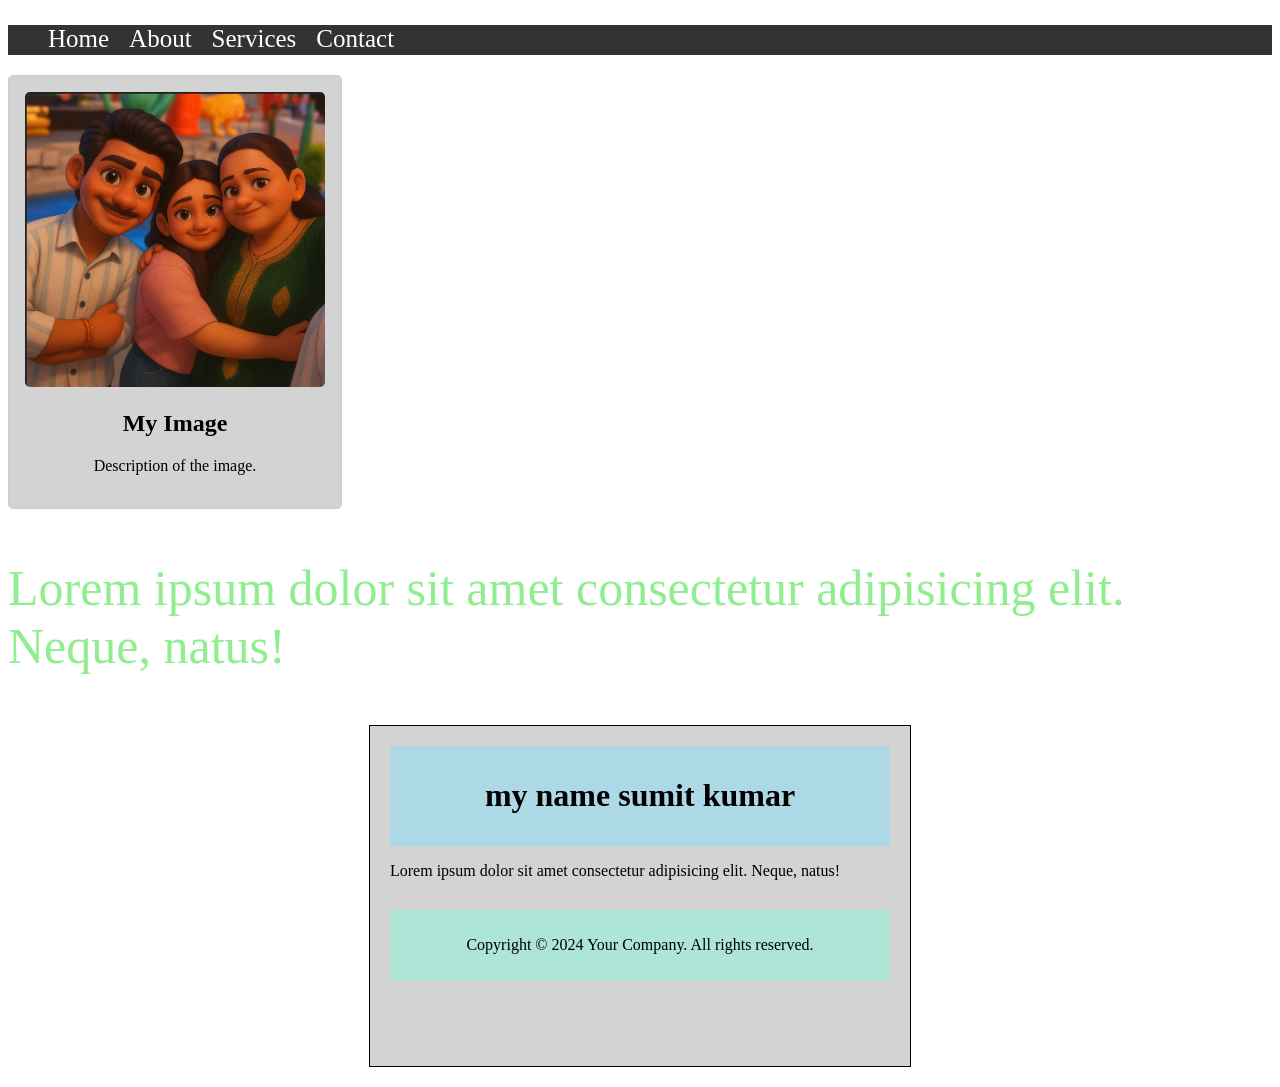
<file: html/test.html>
<!DOCTYPE html>
<html lang="en">
<head>
    <meta charset="UTF-8">
    <meta name="viewport" content="width=device-width, initial-scale=1.0">
    <title>Document</title>
    <style>
     nav{
        height: 30px;
        width: 100%;
        background-color: #333;
        /* padding: 10px; */
        
    }
    nav ul{
        list-style: none;
        display: flex;
        font-size: 25px;
        gap : 20px;
       
    }
    nav ul li a{
        color: white;
        text-decoration: none;
    }
    @media (max-width: 768px) {
        nav ul {
            flex-direction: column;
            /* align-items: center; */
        }
    }
    .card {
        width: 300px;
        height: 400px;
        border: 1px solid #ccc;
        border-radius: 5px;
        padding: 16px;
        text-align: center;
        margin-top: 20px;
        transition: 0.3s;
        background-color: lightgray;
    }
    .card:hover {
        transform: scale(1.1);
        box-shadow: 0 4px 8px rgba(0, 0, 0, 0.2);
    }
    .card img {
        width: 100%;
        height: auto;
        border-radius: 5px;
    }
    /* .sel{
    width: 300px;
    height: 200px;
    border: 1px solid #ccc;
    } */

    .sel p{
    font-size: 50px;
    color: lightgreen
    }

    .card-text{
    font-size: 16px;
    color: lightcoral;
    }

    .card2{
    font-size: 28px;
    color: lightblue;
    }

    .q9{
        width: 500px;
        height: 300px;
        border: 1px solid black;
        margin: 20px auto;
        padding: 20px;
        background-color: lightgray;
    }
    .q9 header{
        background-color: lightblue;
        padding: 10px;
        text-align: center;
    }
    .q9 footer{
        background-color: rgb(173, 230, 215);
        padding: 10px;
        text-align: center;
        margin-top: 30px;
    }


    </style>


</head>
<body>
    <!-- Q1. 
    ans= 
   1.  semantic  tags are those tags that have a meaning and purpose. example <header>, <nav>, <article>, <section>, <footer> etc.
   2.   non semantic tags are those tags that do not have a meaning and purpose. example <div>, <span> etc.

    Q2
    ans= creat a box is hight and width. box model 4 property margin, border, padding and content 
         1. margin = dispaly the space .
         2. border= box out side border.
         3. padding= box in side space . 
         4. content = box in side write a contant .

    Q3
    ans= 1 position: static = default position of element.
         2. position: relative = element position is relative to its normal position.
         3. position: fixed = element position is fixed to the viewport and does not move when scrolled.
         4. position: absolute = element position is relative 
         5. position: sticky = element position is based on the user's scroll position.


   

    Q6
    ans=   --> <nav>
                <ul>
                    <li><a href="#">Home</a></li>
                    <li><a href="#">About</a></li>
                    <li><a href="#">Services</a></li>
                    <li><a href="#">Contact</a></li>
                </ul>
    </nav>

    <!-- Q7.
    ans=  --> <div class=" card">
        <img src="/video/Screenshot 2025-11-14 144912 12.png" alt="">
        <h2>My Image</h2>
        <p>Description of the image.</p>

    </div>

    <!-- Q8
    ans=  --> <div class="sel">
        <p class="card-text" id="card2">Lorem ipsum dolor sit amet consectetur adipisicing elit. Neque, natus!

        </p>

    </div>
    <!-- Q9
    ams= -->

    <div class="q9">
        <header>
            <h1>my name sumit kumar</h1>
        </header>
        <p>Lorem ipsum dolor sit amet consectetur adipisicing elit. Neque, natus!</p>

        <footer>
            <p>Copyright © 2024 Your Company. All rights reserved.</p>
        </footer>
    </div>
</body>
</html>
</file>
<file: css/boxtasks.css>
.t1{
    width: 200px;
    height: 100px;
    padding: 20px;
    border: 2px solid black;
}

.t2{
     width: 200px;
    height: 100px;
    border: 2px solid black;
    padding: 10px 20px 30px 40px;


}

.t3{
     width: 300px;
    height: 100px;
    border: 2px solid black;
    padding-top: 10px;
    padding-left: 30px;
    padding-bottom: 50px;
    padding-right: 20px;
    box-sizing: content-box;
    

}

.tw1{
 width: 300px;
 height: 100px;
 border: 2px solid black;

}

.tw2{
 width: 300px;
 height: 100px;
 border: 2px solid black;
 margin: 30px;

}

.t5{
 width: 300px;
 height: 100px;
 border: 2px solid black;
 margin: 20px 40px;
}

.t6{
 width: 300px;
 height: 100px;
 border: 2px solid black;
 margin-top: 10px;
 margin-left: 20px;
 margin-bottom: 30px;
 margin-right: 40px;
}

.t7{
 width: 300px;
 height: 100px;
 border: 2px solid black;
 margin-left: auto;
 margin-right: auto;   
}

.t8{
 width: 300px;
 height: 100px;
 border: 2px solid rgb(142, 9, 9);
}

.t9{
 width: 300px;
 height: 100px;
 border-top: 2px solid black;
 border-left: 2px double gold;
 border-bottom: 2px dotted green;
 border-right: 2px dashed blue;
}

.t10{
 width: 300px;
 height: 100px;
 border: 12px solid blue;
}
.t11{
 width: 300px;
 height: 100px;
 border: 12px solid blue;
 padding: 10px;
}
.t12{

 width: 300px;
 height: 130px;
 border: 2px solid blue;
 padding: 20px;
box-sizing: border-box;

}

.t112{
 width: 300px;
 height: 130px;
 border: 2px solid blue;
 margin: 50px;
}

.t13{
 width: 300px;
 height: 130px;
 border: 2px solid blue;
padding: 10px;

}
.t113{
 width: 300px;
 height: 130px;
 border: 2px solid blue;
 box-sizing: border-box;
 padding: 10px;
}

.t14{
width: 200px;
 height: 230px;
 border: 2px solid blue;
 padding: 20px;
 margin: 20px;
 box-shadow: 5px 10px 5px red;

}
</file>
<file: css/tasts.css>
/* div{
    background-color: aqua;
    height: 200px;
    width: 200px;
}
button{
    padding: 20px;
    background-color: cornflowerblue;
    color: darkblue;
}

#box{
    color: darkcyan;
    text-align: center;

}
.card{
    height: 100px;
    width: 100px;
    border-radius: 10px;
    padding: 20px;
    margin-top: 15px;
    
} */


p{
    color: magenta;
    font-size: 25px;
}

.musi{
    background-color: mediumspringgreen;
    
}
#musi2{ 
    text-align: center;
}

*{
    margin-top: 10px;
    padding: 20px;
}

h1,h2,h3{
    color: brown;
}

div p{
    font-size: 10px;
    background-color: black;
    color: aliceblue;
}

div > p{
  font-size: 10px;
  background-color: black;
  color: aliceblue;
}
</file>
